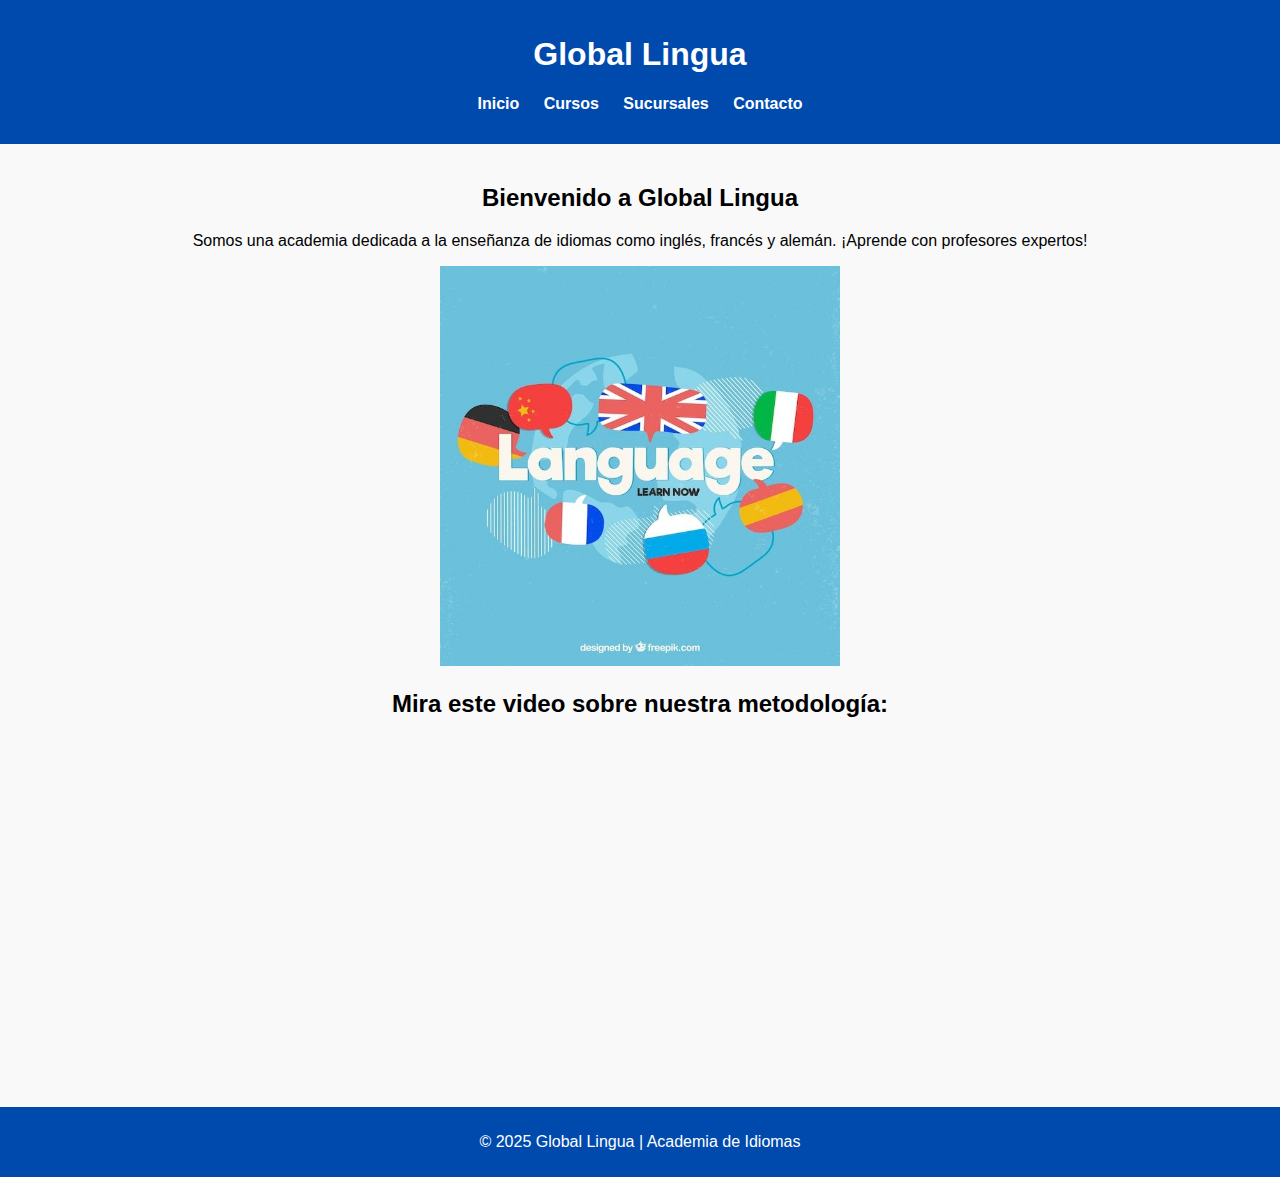
<file: GlobalLingua/index.html>
<!DOCTYPE html>
<html lang="es">
<head>
  <meta charset="UTF-8">
  <title>Global Lingua - Academia de Idiomas</title>
  <link rel="stylesheet" href="css/style.css">
</head>
<body>
  <header>
    <h1>Global Lingua</h1>
    <nav>
      <ul>
        <li><a href="index.html">Inicio</a></li>
        <li><a href="cursos.html">Cursos</a></li>
        <li><a href="sucursales.html">Sucursales</a></li>
        <li><a href="contacto.html">Contacto</a></li>
      </ul>
    </nav>
  </header>

  <main>
    <h2>Bienvenido a Global Lingua</h2>
    <p>Somos una academia dedicada a la enseñanza de idiomas como inglés, francés y alemán. ¡Aprende con profesores expertos!</p>
    <img src="images/Concepto de idiomas con diseño plano _ Vector Premium.jpg" alt="Idiomas" width="400">
    <h2>Mira este video sobre nuestra metodología:</h2>
  <iframe width="560" height="315" src="https://www.youtube.com/embed/Y8KsRjl3RiY?si=Uxs3GfW_57huX0Ji" title="YouTube video player" frameborder="0" allow="accelerometer; autoplay; clipboard-write; encrypted-media; gyroscope; picture-in-picture; web-share" referrerpolicy="strict-origin-when-cross-origin" allowfullscreen></iframe>
  </main>

  <footer>
    <p>© 2025 Global Lingua | Academia de Idiomas</p>
  </footer>
</body>
</html>
</file>
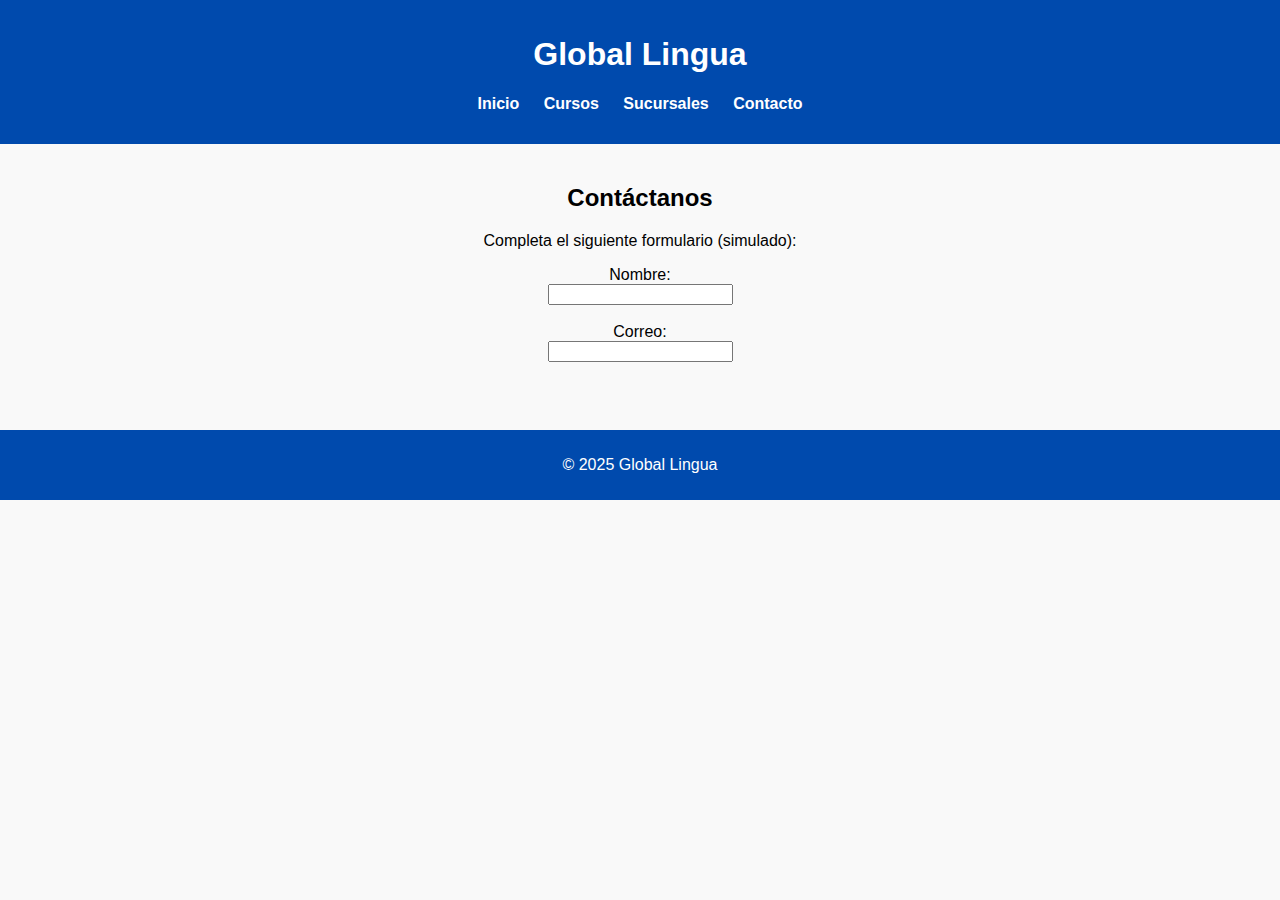
<file: GlobalLingua/contacto.html>
<!DOCTYPE html>
<html lang="es">
<head>
  <meta charset="UTF-8">
  <title>Contacto - Global Lingua</title>
  <link rel="stylesheet" href="css/style.css">
</head>
<body>
  <header>
    <h1>Global Lingua</h1>
    <nav>
      <ul>
        <li><a href="index.html">Inicio</a></li>
        <li><a href="cursos.html">Cursos</a></li>
        <li><a href="sucursales.html">Sucursales</a></li>
        <li><a href="contacto.html">Contacto</a></li>
      </ul>
    </nav>
  </header>

  <main>
    <h2>Contáctanos</h2>
    <p>Completa el siguiente formulario (simulado):</p>
    <form>
      <label>Nombre:</label><br>
      <input type="text" required><br><br>

      <label>Correo:</label><br>
      <input type="email" required><br><br>
    </form>
  </main>

  <footer>
    <p>© 2025 Global Lingua</p>
  </footer>
</body>
</html>
</file>
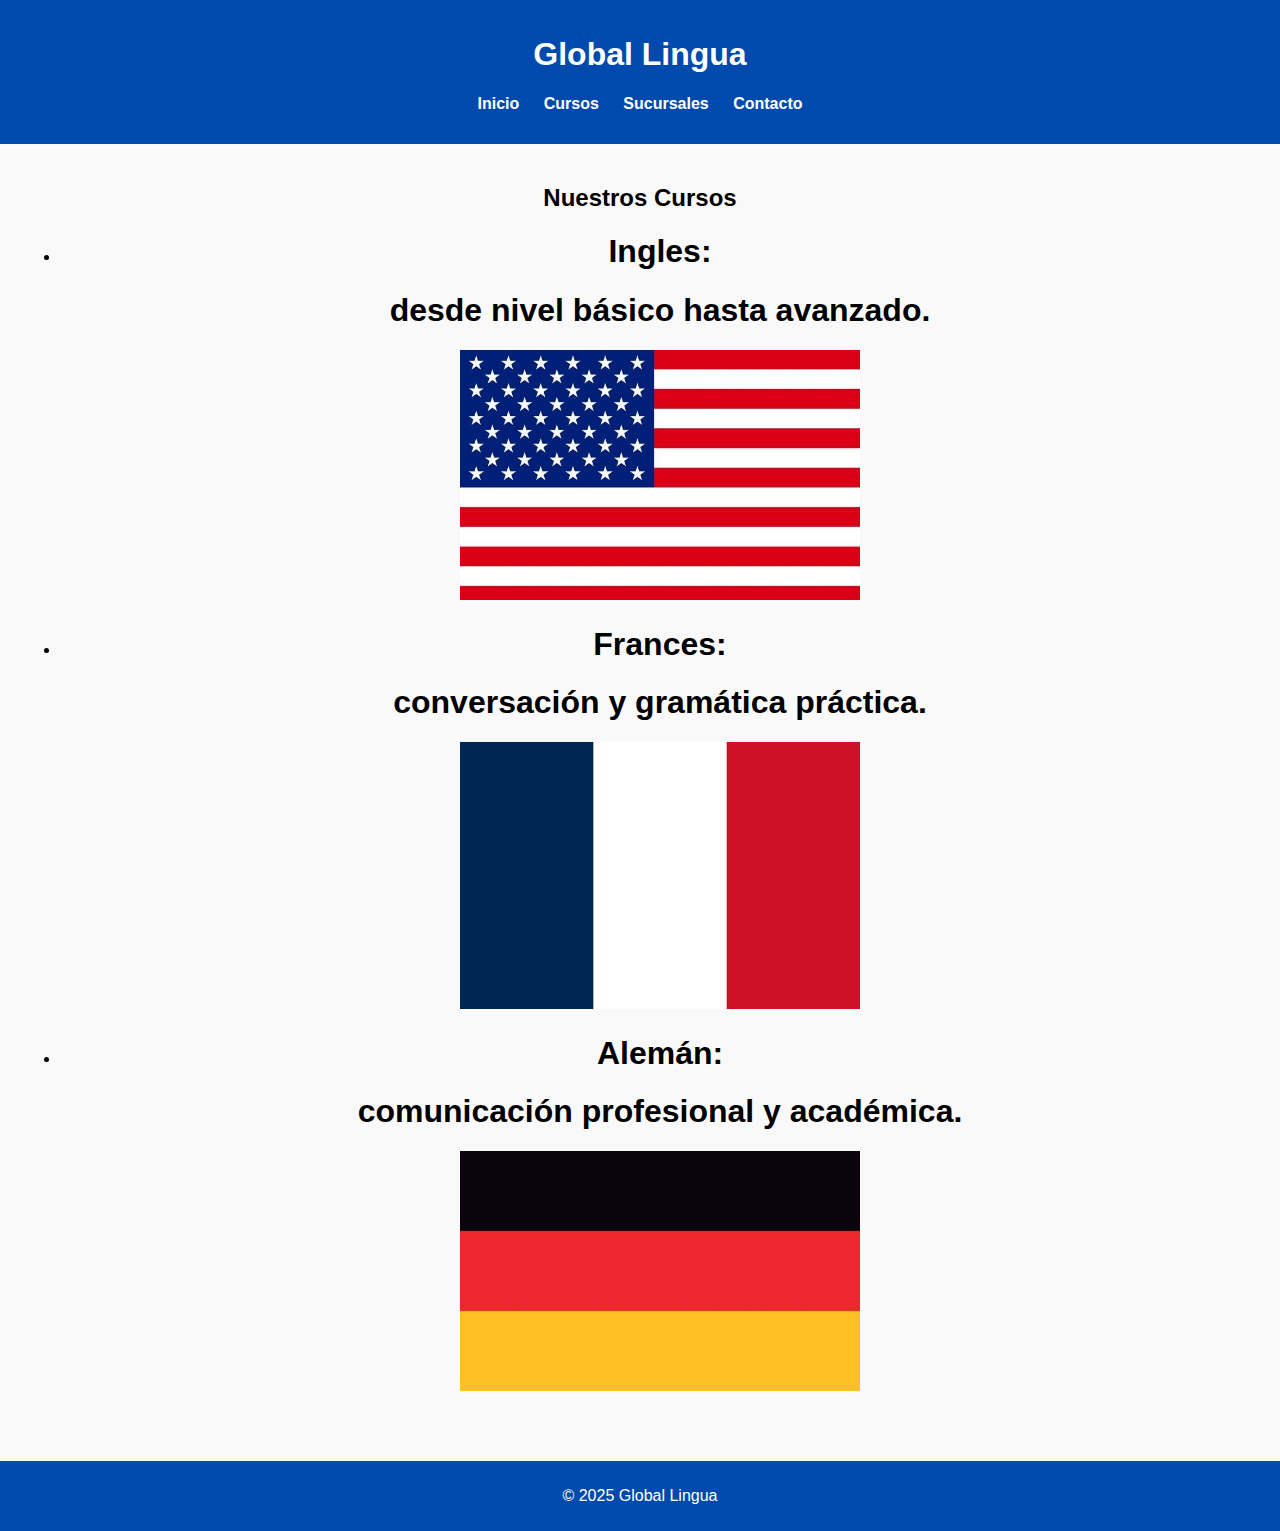
<file: GlobalLingua/cursos.html>
<!DOCTYPE html>
<html lang="es">
<head>
  <meta charset="UTF-8">
  <title>Cursos - Global Lingua</title>
  <link rel="stylesheet" href="css/style.css">
</head>
<body>
  <header>
    <h1>Global Lingua</h1>
    <nav>
      <ul>
        <li><a href="index.html">Inicio</a></li>
        <li><a href="cursos.html">Cursos</a></li>
        <li><a href="sucursales.html">Sucursales</a></li>
        <li><a href="contacto.html">Contacto</a></li>
      </ul>
    </nav>
  </header>

  <main>
    <h2>Nuestros Cursos</h2>
    <ul>
      <li><h1><strong>Ingles:</h1></strong> <h1> desde nivel básico hasta avanzado.</h1></li>
       <img src="images/Amerika Serikat.jpg" alt="Idiomas" width="400">
       <li><h1><strong>Frances:</h1></strong> <h1> conversación y gramática práctica.</h1></li>
        <img src="images/Bandera Francia.jpg" alt="Idiomas" width="400">
      <li><h1><strong>Alemán:</h1></strong> </h1> <h1>comunicación profesional y académica.</h1></li>
       <img src="images/Descargar ilustración vectorial de la bandera de alemania gratis.jpg" alt="Idiomas" width="400">
    </ul>
  </main>

  <footer>
    <p>© 2025 Global Lingua</p>
  </footer>
</body>
</html>
</file>
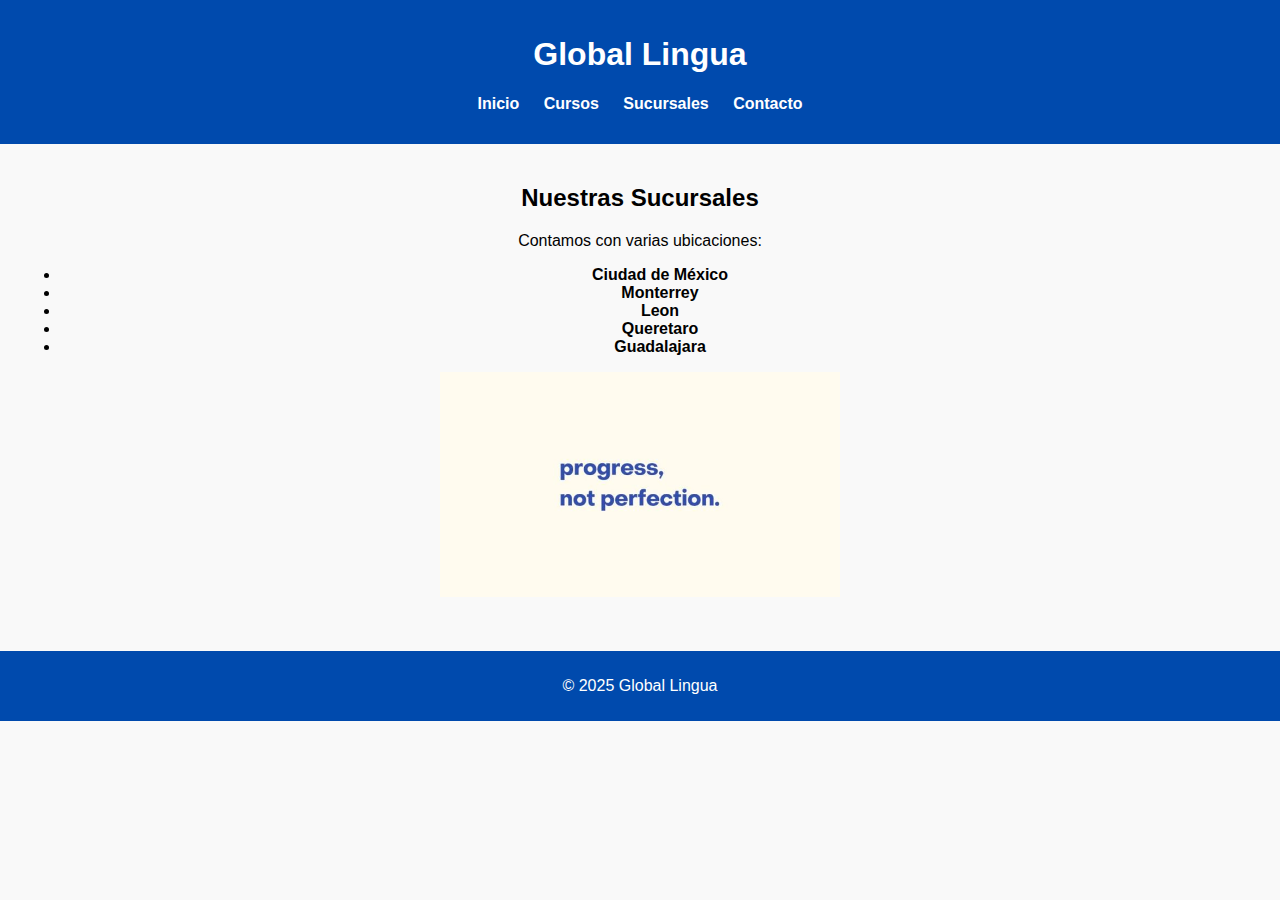
<file: GlobalLingua/sucursales.html>
<!DOCTYPE html>
<html lang="es">
<head>
  <meta charset="UTF-8">
  <title>Sucursales - Global Lingua</title>
  <link rel="stylesheet" href="css/style.css">
</head>
<body>
  <header>
    <h1>Global Lingua</h1>
    <nav>
      <ul>
        <li><a href="index.html">Inicio</a></li>
        <li><a href="cursos.html">Cursos</a></li>
        <li><a href="sucursales.html">Sucursales</a></li>
        <li><a href="contacto.html">Contacto</a></li>
      </ul>
    </nav>
  </header>

  <main>
    <h2>Nuestras Sucursales</h2>
    <p>Contamos con varias ubicaciones:</p>
    <ul>
      <li><strong>Ciudad de México</strong></li>
      <li><strong>Monterrey</strong></li>
      <li><strong>Leon</strong></li>
      <li><strong>Queretaro</strong></li>
      <li><strong>Guadalajara</strong></li>
   </ul>

    <img src="images/stay progressing 235 289.jpg" alt="Idiomas" width="400">
  </main>

  <footer>
    <p>© 2025 Global Lingua</p>
  </footer>
</body>
</html>
</file>
<file: GlobalLingua/css/style.css>
body {
  font-family: Arial, sans-serif;
  margin: 0;
  padding: 0;
  background: #f9f9f9;
}

header {
  background-color: #004aad;
  color: white;
  padding: 15px 0;
  text-align: center;
}

nav ul {
  list-style: none;
  padding: 0;
}

nav ul li {
  display: inline;
  margin: 0 10px;
}

nav a {
  color: white;
  text-decoration: none;
  font-weight: bold;
}

main {
  padding: 20px;
  text-align: center;
}

footer {
  background: #004aad;
  color: white;
  text-align: center;
  padding: 10px;
  margin-top: 30px;
}
</file>
